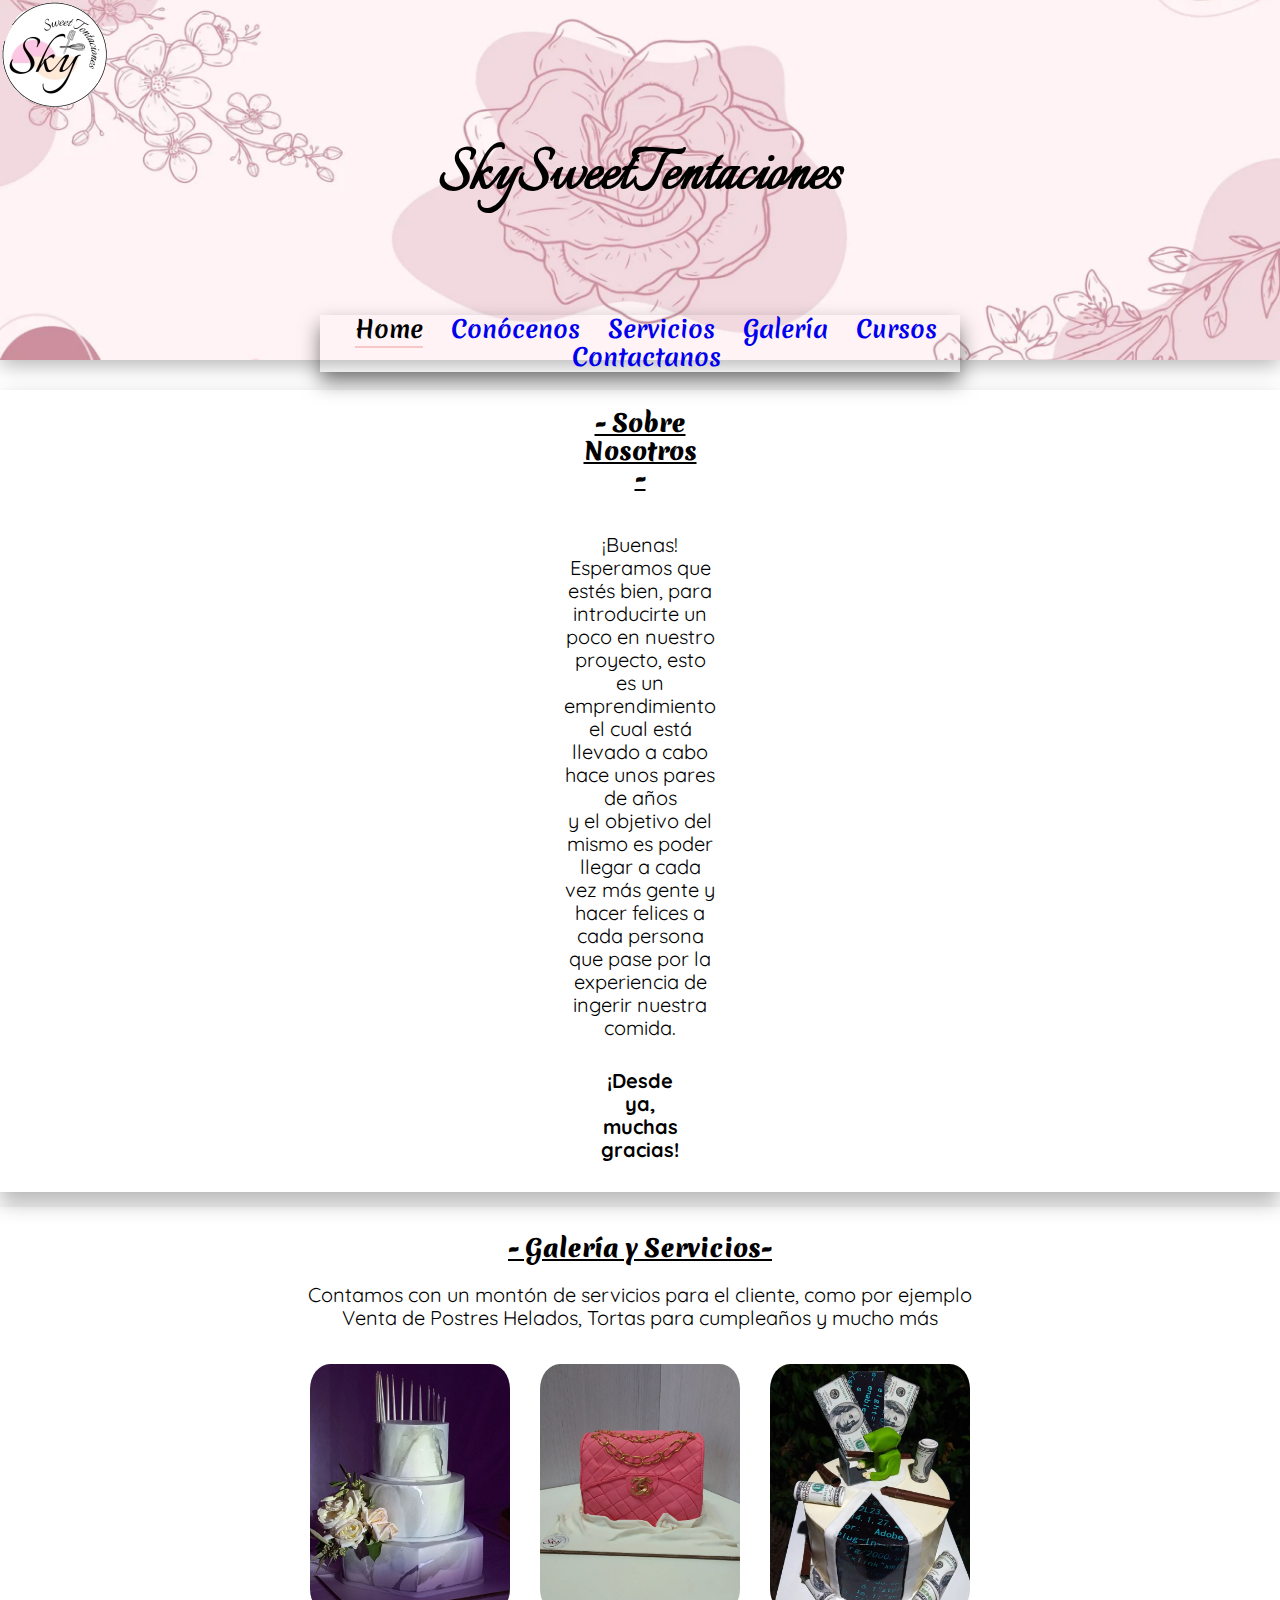
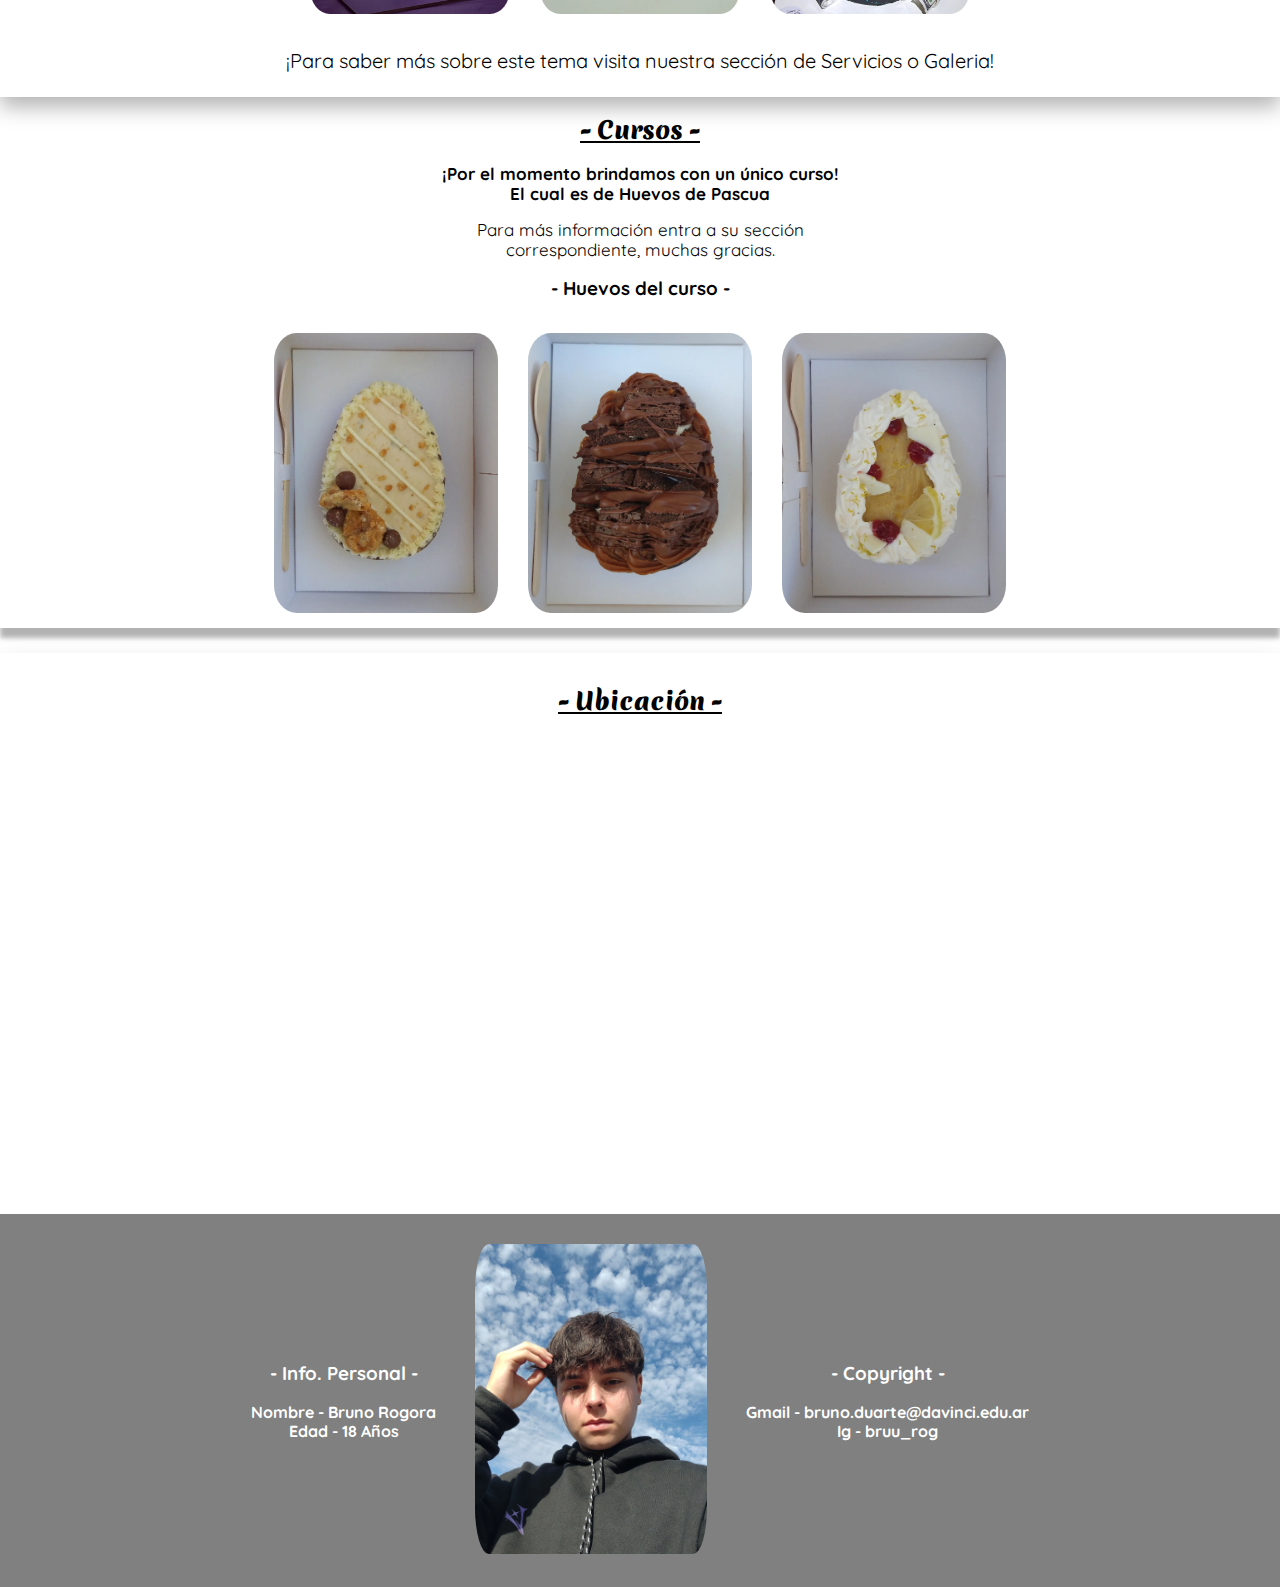
<file: index.html>
<!DOCTYPE html>
<html lang="es">

<head>
    <meta charset="UTF-8">
    <meta name="viewport" content="width=device-width, initial-scale=1.0">
    <link rel="shortcut icon" href="IMG/logo/logo.webp" type="image/x-icon">
    <title>SkySweet Tentacion</title>
    <link rel="stylesheet" href="CSS/normalize.css">
    <link rel="stylesheet" href="CSS/style.css">
    <style>
        @import url('https://fonts.googleapis.com/css2?family=Gentium+Book+Plus:ital,wght@0,400;0,700;1,400;1,700&family=Quicksand:wght@300..700&display=swap');
    </style>
    <style>
        @import url('https://fonts.googleapis.com/css2?family=Merienda:wght@300..900&display=swap');
    </style>
    <style>
        @import url('https://fonts.googleapis.com/css2?family=Italianno&family=Merienda:wght@300..900&display=swap');
    </style>
</head>

<body>
    <!-- HEADER -->
    <header>
        <div class="logo">
            <img src="IMG/logo/logo1.webp" alt="Logo Skysweet">
        </div>
        <div>
            <!-- Aquí podría ir una imagen de VATIDOR, si corresponde -->
        </div>
        <div class="titulo">
            <h1><strong>SkySweetTentaciones</strong></h1>
        </div>
        <div class="div-nav">
            <nav>
                <a href="index.html" class="nav-link active-nav-link"><b>Home</b></a>
                <a href="Conocenos.html" class="nav-link"><b>Conócenos</b></a>
                <a href="Servicios.html" class="nav-link"><b>Servicios</b></a>
                <a href="Galeria.html" class="nav-link"><b>Galería</b></a>
                <a href="Cursos.html" class="nav-link"><b>Cursos</b></a>
                <a href="Contactanos.html" class="nav-link"><b>Contactanos</b></a>
            </nav>
        </div>
    </header>

    <main>
        <!-- INTRODUCCION -->
        <section id="introduccion">
            <div>
                <h2><strong>- Sobre Nosotros -</strong></h2>
            </div>
            <div class="introducciom">
                <p>¡Buenas! Esperamos que estés bien, para introducirte un poco en nuestro proyecto, esto es un emprendimiento el cual está llevado a cabo hace unos pares de años<br>y el objetivo del mismo es poder llegar a cada vez más gente y hacer felices a cada persona que pase por la experiencia de ingerir nuestra comida.</p>
            </div>
            <aside>
                <h4 class="h4-de-intro">
                    <strong>¡Desde ya, muchas gracias!</strong>
                </h4>
            </aside>
        </section>


        <!-- GALERÍA -->
        <section id="galeria-2">
            <div>
                <h2><strong>- Galería y Servicios-</strong></h2>
            </div>
            <article>
                <p class="servicioos">Contamos con un montón de servicios para el cliente, como por ejemplo<br>Venta de Postres Helados, Tortas para cumpleaños y mucho más</p>
            </article>
            <div class="img-galeria-1">
                <img src="IMG/main/tortaxv.webp" alt="Torta 15 años">
                <img src="IMG/main/tortacartera.webp" alt="Torta Cartera">
                <img src="IMG/main/tortaprog.webp" alt="Torta Code">
            </div>
            <aside>
                <p class="h4-de-intro">
                    ¡Para saber más sobre este tema visita nuestra sección de Servicios o Galeria!
                </p>
            </aside>
        </section>

        <!-- CURSOS -->
        <section id="cursos">
            <div>
                <h2><strong>- Cursos -</strong></h2>
            </div>
            <article>
                <h3 class="subtitulo-curso">¡Por el momento brindamos con un único curso!<br>El cual es de <b>Huevos de Pascua</b></h3>
                <p class="parrafo-curso">Para más información entra a su sección correspondiente, muchas gracias.</p>
            </article>
            <div>
                <h3>
                    - Huevos del curso -
                </h3>
            </div>
            <div class="img-curso">
                <img src="IMG/main/huevopascua2.webp" alt="Imagen de Huevo de Pascua">
                <img src="IMG/main/Huevopascua04.webp" alt="Imagen de Huevo de Pascua">
                <img src="IMG/main/huevopascua3.webp" alt="Imagen de Huevo de Pascua">
            </div>
        </section>

        <!-- UBICACION -->
        <section id="ubicacion">
            <div>
                <h2><strong>- Ubicación -</strong></h2>
            </div>
            <div class="como-llegar">
                <iframe src="https://www.google.com/maps/embed?pb=!1m18!1m12!1m3!1d4189.9183502465985!2d-57.32989552324298!3d-35.52699540684546!2m3!1f0!2f0!3f0!3m2!1i1024!2i768!4f13.1!3m3!1m2!1s0x959894d58b902fcf%3A0x9855efe6dc95ba47!2sC.%2015%2C%20Pipinas%2C%20Provincia%20de%20Buenos%20Aires!5e1!3m2!1ses-419!2sar!4v1718046334439!5m2!1ses-419!2sar" width="600" height="450" style="border:0; border-radius: 4%" allowfullscreen="" loading="lazy" referrerpolicy="no-referrer-when-downgrade"></iframe>
            </div>
        </section>

    </main>

    <!-- FOOTER -->
    <footer>
        <div class="footer">
            <div class="footer-info">
                <h3><strong>- Info. Personal -</strong></h3>
                <p>
                    <strong>Nombre - Bruno Rogora</strong><br>
                    <strong>Edad - 18 Años</strong>
                </p>
            </div>
            <div class="footer-img">
                <img src="IMG/footer/fotofooter.webp" alt="Foto de Dev.">
            </div>
            <div class="footer-copy">
                <h3>- Copyright -</h3>
                <p>
                    <strong>Gmail - bruno.duarte@davinci.edu.ar</strong><br>
                    <strong>Ig - bruu_rog</strong>
                </p>
            </div>
        </div>
    </footer>

    <!-- Script del Profe -->
    <script>
        window.addEventListener('scroll', function () {
            const header = document.querySelector('header');
            const nav = document.querySelector('nav');

            if (window.scrollY > header.offsetHeight) {
                nav.classList.add('fixed-nav');
            } else {
                nav.classList.remove('fixed-nav');
            }
        });
    </script>
</body>

</html>
</file>
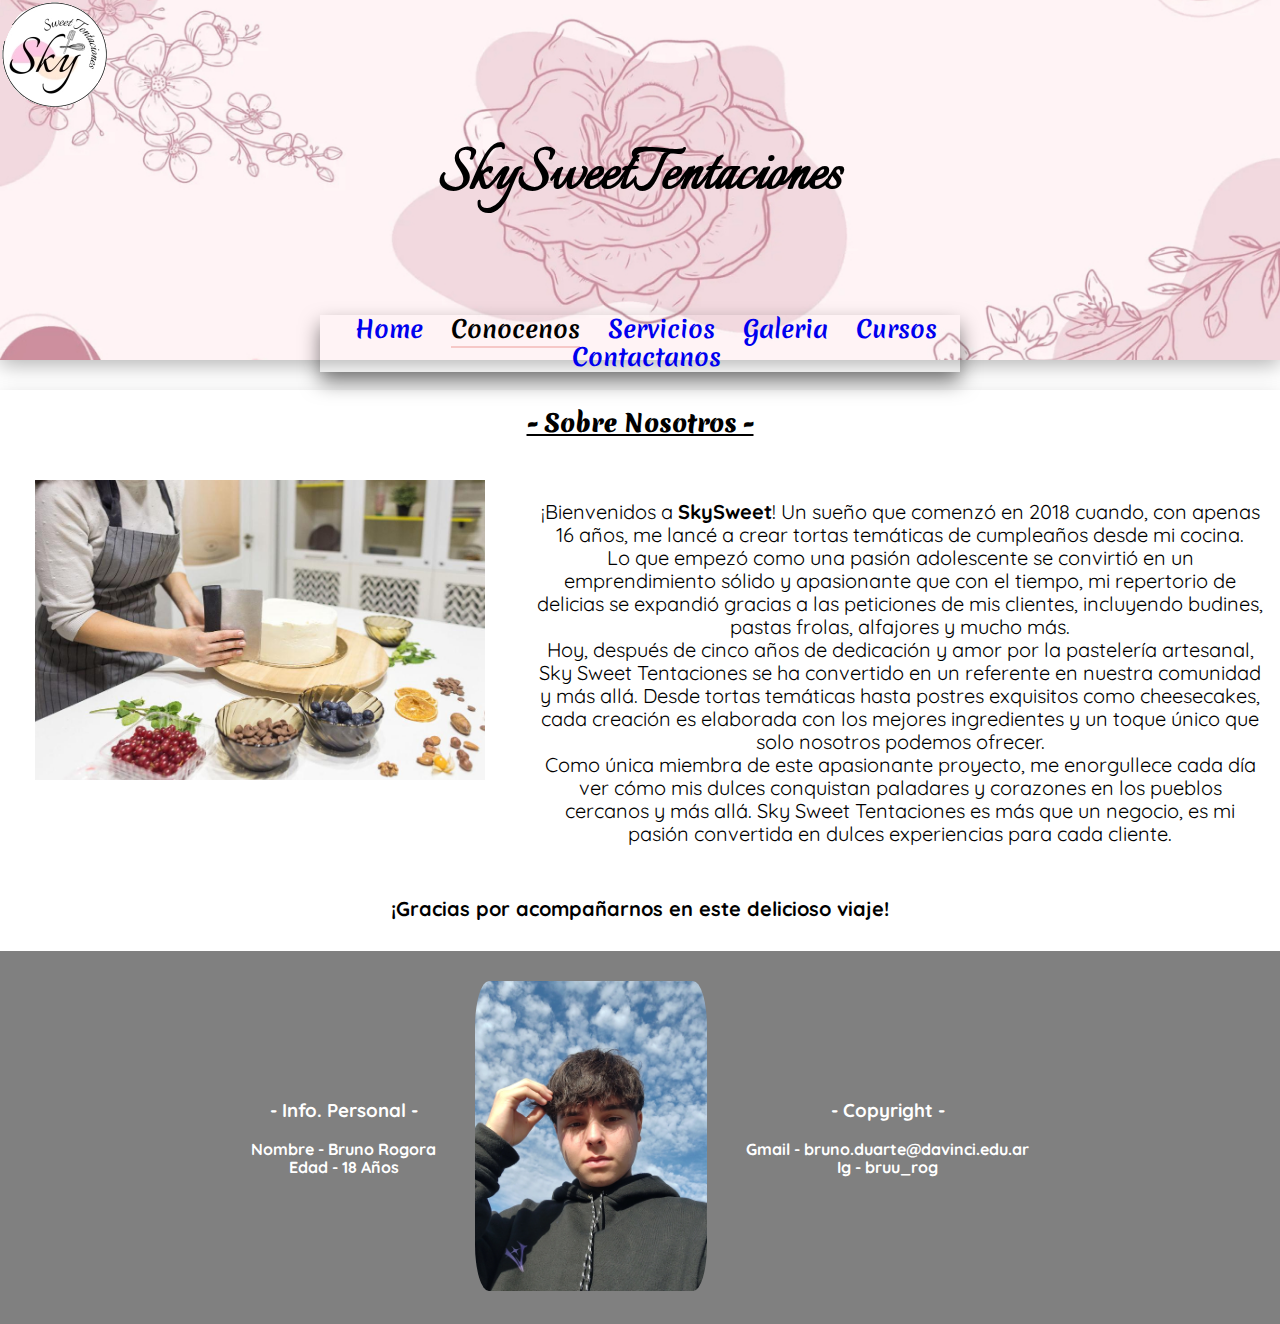
<file: Conocenos.html>
<!DOCTYPE html>
<html lang="es">

<head>
    <meta charset="UTF-8">
    <meta name="viewport" content="width=device-width, initial-scale=1.0">
    <link rel="shortcut icon" href="IMG/logo/logo.webp" type="image/x-icon">
    <title>SkySweet Tentacion</title>
    <link rel="stylesheet" href="CSS/normalize.css">
    <link rel="stylesheet" href="CSS/style.css">
    <style>@import url('https://fonts.googleapis.com/css2?family=Gentium+Book+Plus:ital,wght@0,400;0,700;1,400;1,700&family=Quicksand:wght@300..700&display=swap');</style>
    <style>@import url('https://fonts.googleapis.com/css2?family=Merienda:wght@300..900&display=swap');</style>
    <style>@import url('https://fonts.googleapis.com/css2?family=Italianno&family=Merienda:wght@300..900&display=swap');</style>
</head>

<body>
    <!--HEADER-->
    <header>
        <div class="logo">
            <img src="IMG/logo/logo1.webp" alt="Logo Skysweet">
        </div>
        <div>
            <!-- Aquí podría ir la imagen de VATIDOR, aunque está comentado -->
        </div>
        <div class="titulo">
            <h1><strong>SkySweetTentaciones</strong></h1>
        </div>
        <div class="div-nav">
            <nav>
                <a href="index.html" class="nav-link"><b>Home</b></a>
                <a href="Conocenos.html" class="nav-link active-nav-link"><b>Conocenos</b></a>
                <a href="Servicios.html" class="nav-link"><b>Servicios</b></a>
                <a href="Galeria.html" class="nav-link"><b>Galeria</b></a>
                <a href="Cursos.html" class="nav-link"><b>Cursos</b></a>
                <a href="Contactanos.html" class="nav-link"><b>Contactanos</b></a>
            </nav>
        </div>
    </header>

    <main>
        <!--INTRODUCCION-->
        <section id="conocenos">
            <div>
                <h2><strong>- Sobre Nosotros -</strong></h2>
            </div>
        <div id="contenedor">
            <div>
                <img class="img-conocenos" src="IMG/repost01.jpg" alt="Imagen de elavoracion">
            </div>
            <div class="conocenoss">
                <p>¡Bienvenidos a <strong><b>SkySweet</b></strong>! Un sueño que comenzó en 2018 cuando, con apenas 16 años, me lancé a
                    crear tortas temáticas de cumpleaños desde mi cocina. <br> Lo que empezó como una pasión adolescente
                    se convirtió en un emprendimiento sólido y apasionante que con el tiempo, mi repertorio de delicias
                    se expandió gracias a las peticiones de mis clientes, incluyendo budines, pastas frolas, alfajores y
                    mucho más. <br> Hoy, después de cinco años de dedicación y amor por la pastelería artesanal, Sky
                    Sweet Tentaciones se ha convertido en un referente en nuestra comunidad y más allá. Desde tortas
                    temáticas hasta postres exquisitos como cheesecakes, cada creación es elaborada con los mejores
                    ingredientes y un toque único que solo nosotros podemos ofrecer. <br> Como única miembra de este
                    apasionante proyecto, me enorgullece cada día ver cómo mis dulces conquistan paladares y corazones
                    en los pueblos cercanos y más allá. Sky Sweet Tentaciones es más que un negocio, es mi pasión
                    convertida en dulces experiencias para cada cliente.</p>
            </div>
        </div>
            <div>
                <h4 class="h4-de-intro">
                    <strong>¡Gracias por acompañarnos en este delicioso viaje!</strong>
                </h4>
            </div>
        </section>
    </main>

    <!--FOOTER-->
    <footer>
        <div class="footer">
            <div class="footer-info">
                <h3><strong>- Info. Personal -</strong></h3>
                <p>
                    <strong>Nombre - Bruno Rogora</strong><br>
                    <strong>Edad - 18 Años</strong>
                </p>
            </div>
            <div class="footer-img">
                <img src="IMG/footer/fotofooter.webp" alt="Foto de Dev.">
            </div>
            <div class="footer-copy">
                <h3><strong>- Copyright -</strong></h3>
                <p>
                    <strong>Gmail - bruno.duarte@davinci.edu.ar</strong><br>
                    <strong>Ig - bruu_rog</strong>
                </p>
            </div>
        </div>
    </footer>

    <!-- Script del Profe -->
    <script>
        window.addEventListener('scroll', function () {
            const header = document.querySelector('header');
            const nav = document.querySelector('nav');

            if (window.scrollY > header.offsetHeight) {
                nav.classList.add('fixed-nav');
            } else {
                nav.classList.remove('fixed-nav');
            }
        });

    </script>
</body>

</html>
</file>
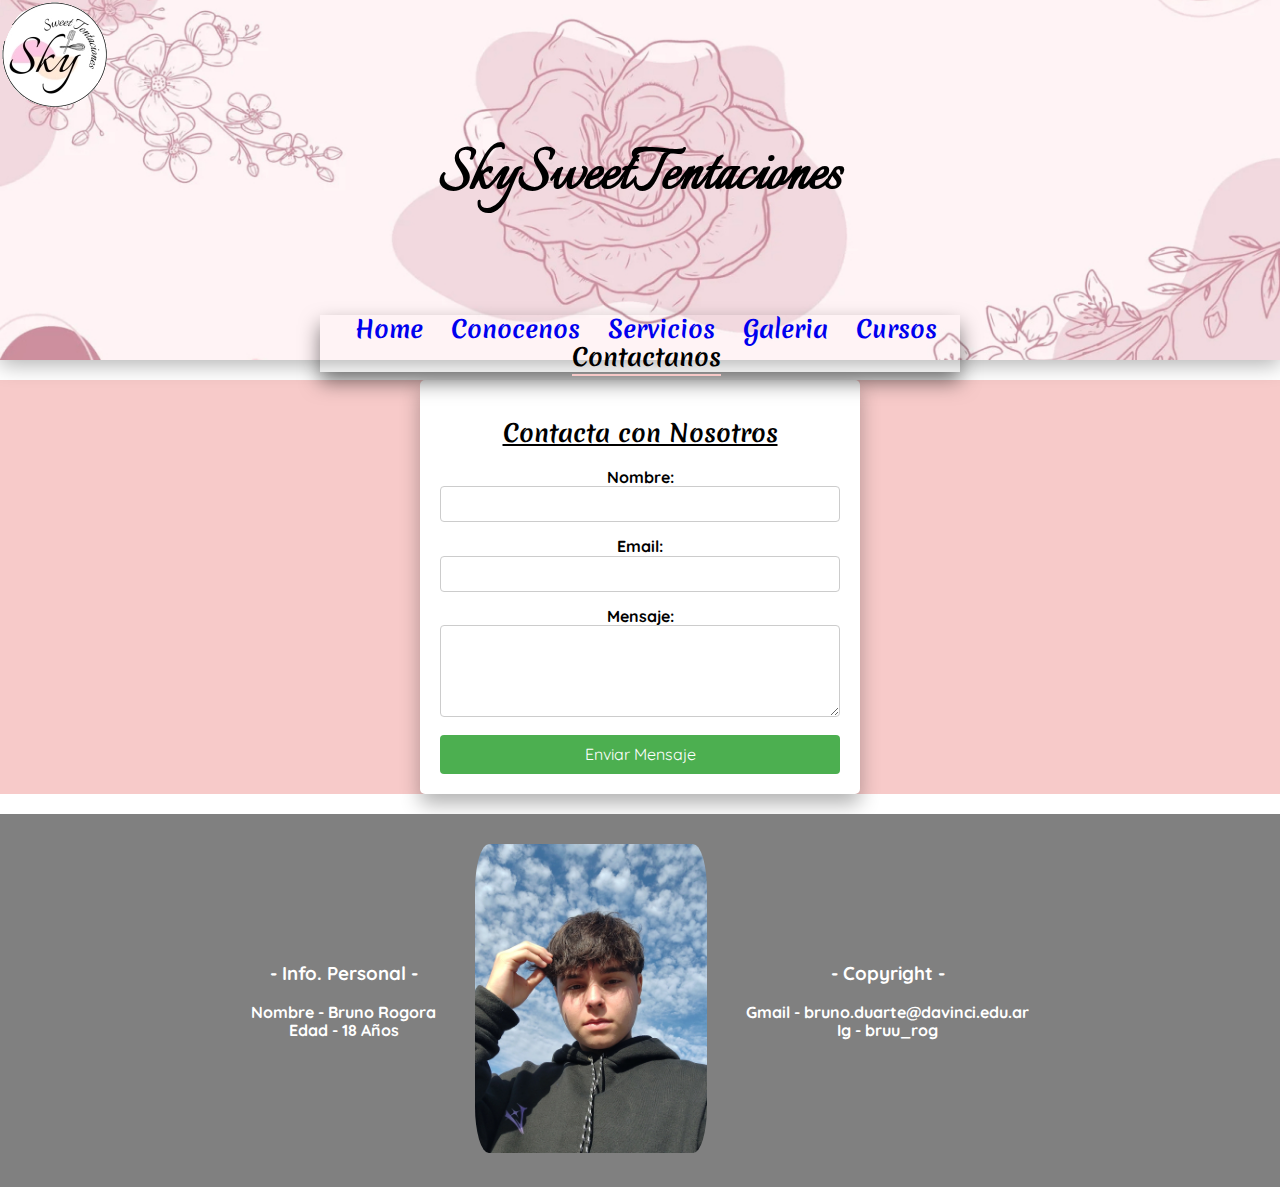
<file: Contactanos.html>
<!DOCTYPE html>
<html lang="es">

<head>
    <meta charset="UTF-8">
    <meta name="viewport" content="width=device-width, initial-scale=1.0">
    <link rel="shortcut icon" href="IMG/logo/logo.webp" type="image/x-icon">
    <title>SkySweet Tentacion</title>
    <link rel="stylesheet" href="CSS/normalize.css">
    <link rel="stylesheet" href="CSS/style.css">
    <style>@import url('https://fonts.googleapis.com/css2?family=Gentium+Book+Plus:ital,wght@0,400;0,700;1,400;1,700&family=Quicksand:wght@300..700&display=swap');</style>
    <style>@import url('https://fonts.googleapis.com/css2?family=Merienda:wght@300..900&display=swap');</style>
    <style>@import url('https://fonts.googleapis.com/css2?family=Italianno&family=Merienda:wght@300..900&display=swap');</style>
</head>

<body>
    <!--HEADER-->
    <header>
        <div class="logo">
            <img src="IMG/logo/logo1.webp" alt="Logo Skysweet">
        </div>
        <div>
            <!-- ACA IMAGEN DE VATIDOR -->
        </div>
        <div class="titulo">
            <h1><strong>SkySweetTentaciones</strong></h1>
        </div>
        <div class="div-nav">
            <nav>
                <a href="index.html" class="nav-link"><b>Home</b></a>
                <a href="Conocenos.html" class="nav-link"><b>Conocenos</b></a>
                <a href="Servicios.html" class="nav-link"><b>Servicios</b></a>
                <a href="Galeria.html" class="nav-link"><b>Galeria</b></a>
                <a href="Cursos.html" class="nav-link"><b>Cursos</b></a>
                <a href="Contactanos.html" class="nav-link active-nav-link"><b>Contactanos</b></a>
            </nav>
        </div>
    </header>

    <main>
    <div class="formulariooo">
        <div class="container">
            <h2>Contacta con Nosotros</h2>
            <form action="#" class="formulario">
                <div class="campo">
                    <label for="nombre">Nombre:</label>
                    <input type="text" id="nombre" name="nombre" required>
                </div>
                <div class="campo">
                    <label for="email">Email:</label>
                    <input type="email" id="email" name="email" required>
                </div>
                <div class="campo">
                    <label for="mensaje">Mensaje:</label>
                    <textarea id="mensaje" name="mensaje" rows="4" required></textarea>
                </div>
                <button type="submit">Enviar Mensaje</button>
            </form>
        </div>
    </div>
    </main>

    <!--FOOTER-->
    <footer>
        <div class="footer">
            <div class="footer-info">
                <h3><strong>- Info. Personal -</strong></h3>
                <p>
                    <strong>Nombre - Bruno Rogora</strong><br>
                    <strong>Edad - 18 Años</strong>
                </p>
            </div>
            <div class="footer-img">
                <img src="IMG/footer/fotofooter.webp" alt="Foto de Dev.">
            </div>
            <div class="footer-copy">
                <h3><strong>- Copyright -</strong></h3>
                <p>
                    <strong>Gmail - bruno.duarte@davinci.edu.ar</strong><br>
                    <strong>Ig - bruu_rog</strong>
                </p>
            </div>
        </div>
    </footer>

    <!-- Script del Profe -->
    <script>
        window.addEventListener('scroll', function () {
            const header = document.querySelector('header');
            const nav = document.querySelector('nav');

            if (window.scrollY > header.offsetHeight) {
                nav.classList.add('fixed-nav');
            } else {
                nav.classList.remove('fixed-nav');
            }
        });
    </script>
</body>

</html>
</file>
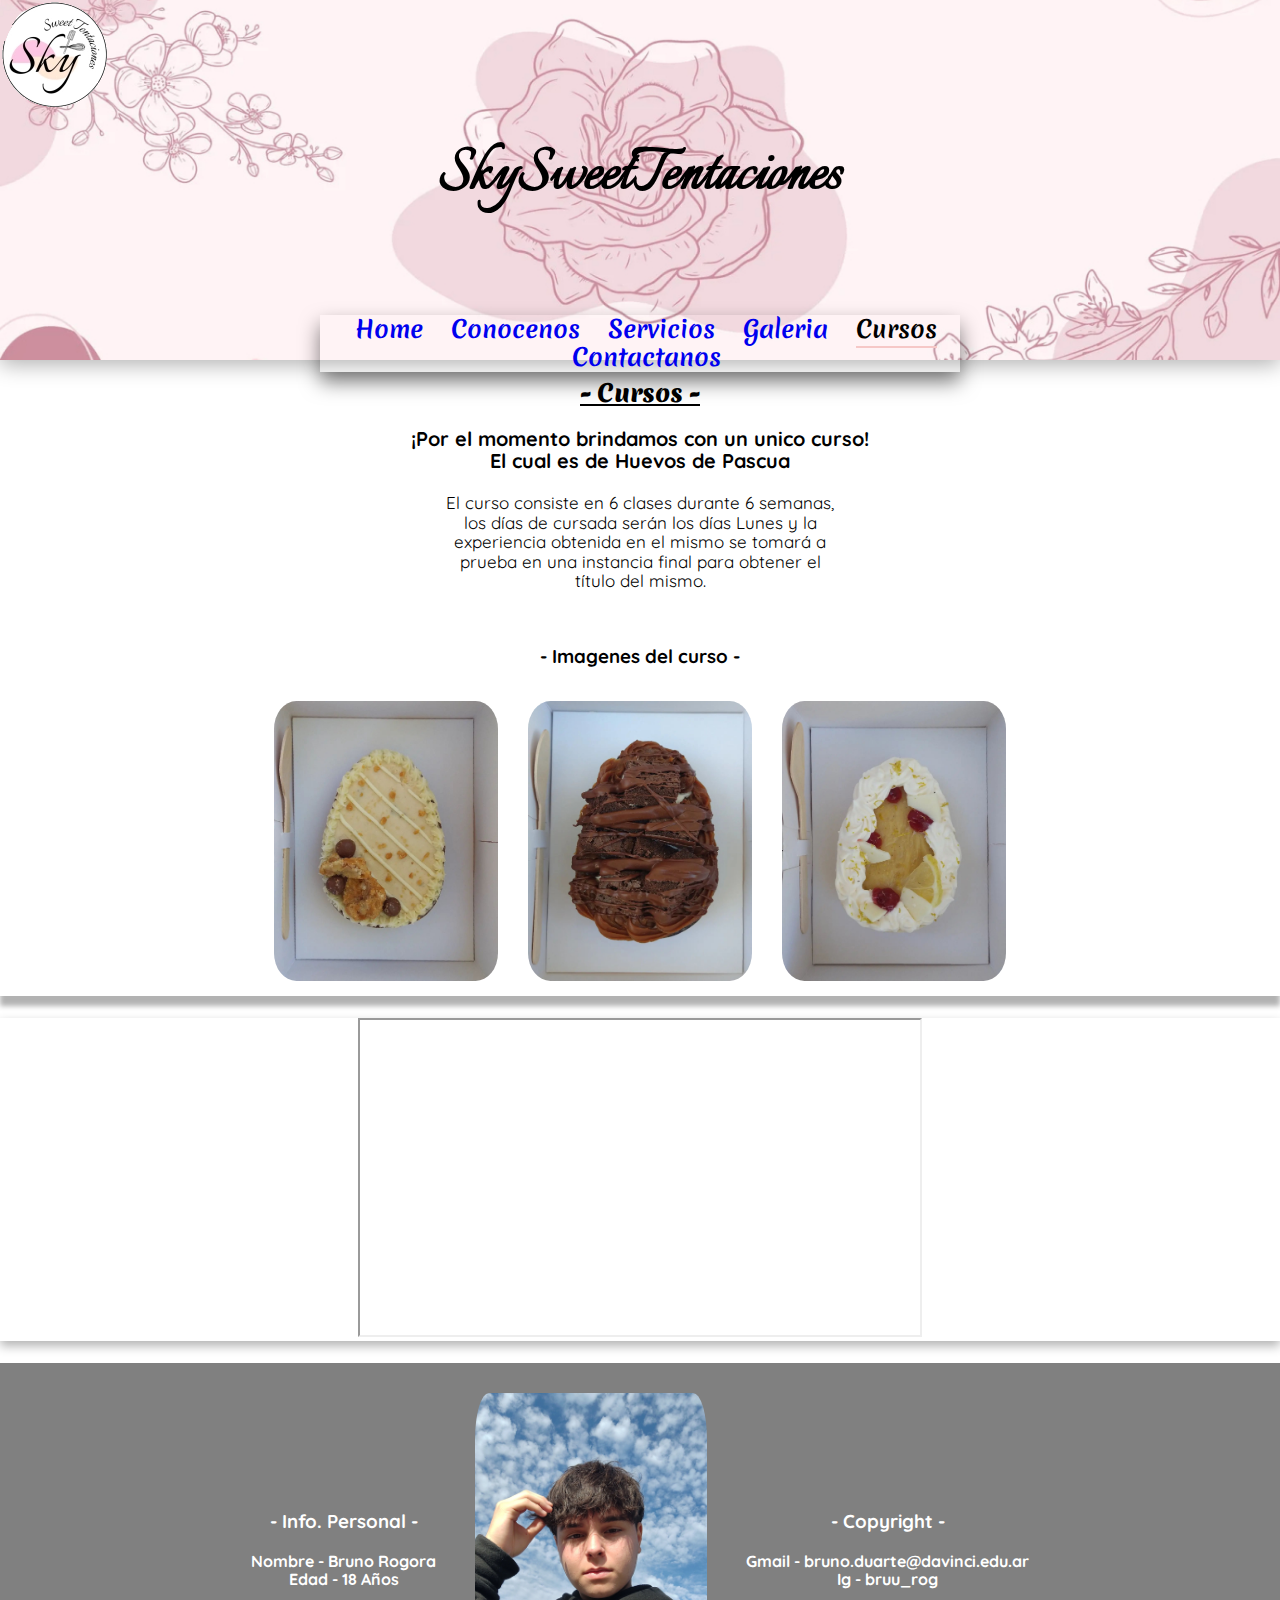
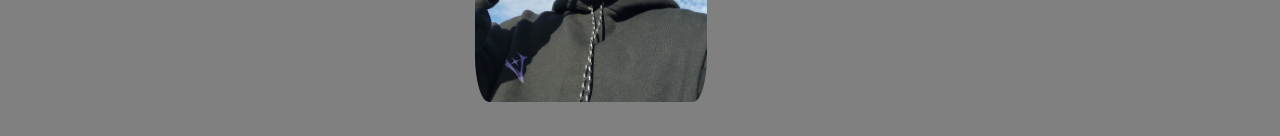
<file: Cursos.html>
<!DOCTYPE html>
<html lang="es">

<head>
    <meta charset="UTF-8">
    <meta name="viewport" content="width=device-width, initial-scale=1.0">
    <link rel="shortcut icon" href="IMG/logo/logo.webp" type="image/x-icon">
    <title>SkySweet Tentacion</title>
    <link rel="stylesheet" href="CSS/normalize.css">
    <link rel="stylesheet" href="CSS/style.css">
    <style>@import url('https://fonts.googleapis.com/css2?family=Gentium+Book+Plus:ital,wght@0,400;0,700;1,400;1,700&family=Quicksand:wght@300..700&display=swap');</style>
    <style>@import url('https://fonts.googleapis.com/css2?family=Merienda:wght@300..900&display=swap');</style>
    <style>@import url('https://fonts.googleapis.com/css2?family=Italianno&family=Merienda:wght@300..900&display=swap');</style>
</head>

<body>
    <!-- HEADER -->
    <header>
        <div class="logo">
            <img src="IMG/logo/logo1.webp" alt="Logo Skysweet">
        </div>
        <!-- Aquí podría ir la imagen de VATIDOR, aunque está comentado -->
        <div class="titulo">
            <h1><strong>SkySweetTentaciones</strong></h1>
        </div>
        <div class="div-nav">
            <nav>
                <a href="index.html" class="nav-link"><strong>Home</strong></a>
                <a href="Conocenos.html" class="nav-link"><strong>Conocenos</strong></a>
                <a href="Servicios.html" class="nav-link"><strong>Servicios</strong></a>
                <a href="Galeria.html" class="nav-link"><strong>Galeria</strong></a>
                <a href="Cursos.html" class="nav-link active-nav-link"><strong>Cursos</strong></a>
                <a href="Contactanos.html" class="nav-link"><strong>Contactanos</strong></a>
            </nav>
        </div>
    </header>

    <main>
        <!-- SECCIÓN CURSOS -->
        <section id="cursos">
            <div>
                <h2><strong>- Cursos -</strong></h2>
            </div>
            <div class="subtitulo-curso">
                <h3>¡Por el momento brindamos con un unico curso!<br>El cual es de <strong>Huevos de Pascua</strong></h3>
            </div>
            <div class="parrafo-curso">
                <p>El curso consiste en 6 clases durante 6 semanas, los días de cursada serán los días Lunes y la experiencia obtenida en el mismo se tomará a prueba en una instancia final para obtener el título del mismo.</p><br>
            </div>
            <div>
                <h3>
                    - Imagenes del curso -
                </h3>
            </div>
            <div class="img-curso">
                <img src="IMG/main/huevopascua2.webp" alt="Imagen de Huevo de Pascua">
                <img src="IMG/main/Huevopascua04.webp" alt="Imagen de Huevo de Pascua">
                <img src="IMG/main/huevopascua3.webp" alt="Imagen de Huevo de Pascua">
            </div>
            <div class="video">
                <iframe width="560" height="315" src="https://www.youtube.com/embed/g737dr6qYNk?si=44eauyvWxKbr4nhk" title="YouTube video player" allow="accelerometer; autoplay; clipboard-write; encrypted-media; gyroscope; picture-in-picture; web-share" referrerpolicy="strict-origin-when-cross-origin" allowfullscreen></iframe>
            </div>
        </section>
    </main>
    
    <!-- FOOTER -->
    <footer>
        <div class="footer">
            <div class="footer-info">
                <h3><strong>- Info. Personal -</strong></h3>
                <p>
                    <strong>Nombre - Bruno Rogora</strong><br>
                    <strong>Edad - 18 Años</strong>
                </p>
            </div>
            <div class="footer-img">
                <img src="IMG/footer/fotofooter.webp" alt="Foto de Dev.">
            </div>
            <div class="footer-copy">
                <h3><strong>- Copyright -</strong></h3>
                <p>
                    <strong>Gmail - bruno.duarte@davinci.edu.ar</strong><br>
                    <strong>Ig - bruu_rog</strong>
                </p>
            </div>
        </div>
    </footer>

    <!-- SCRIPT -->
    <script>
        window.addEventListener('scroll', function () {
            const header = document.querySelector('header');
            const nav = document.querySelector('nav');

            if (window.scrollY > header.offsetHeight) {
                nav.classList.add('fixed-nav');
            } else {
                nav.classList.remove('fixed-nav');
            }
        });

    </script>
</body>

</html>
</file>
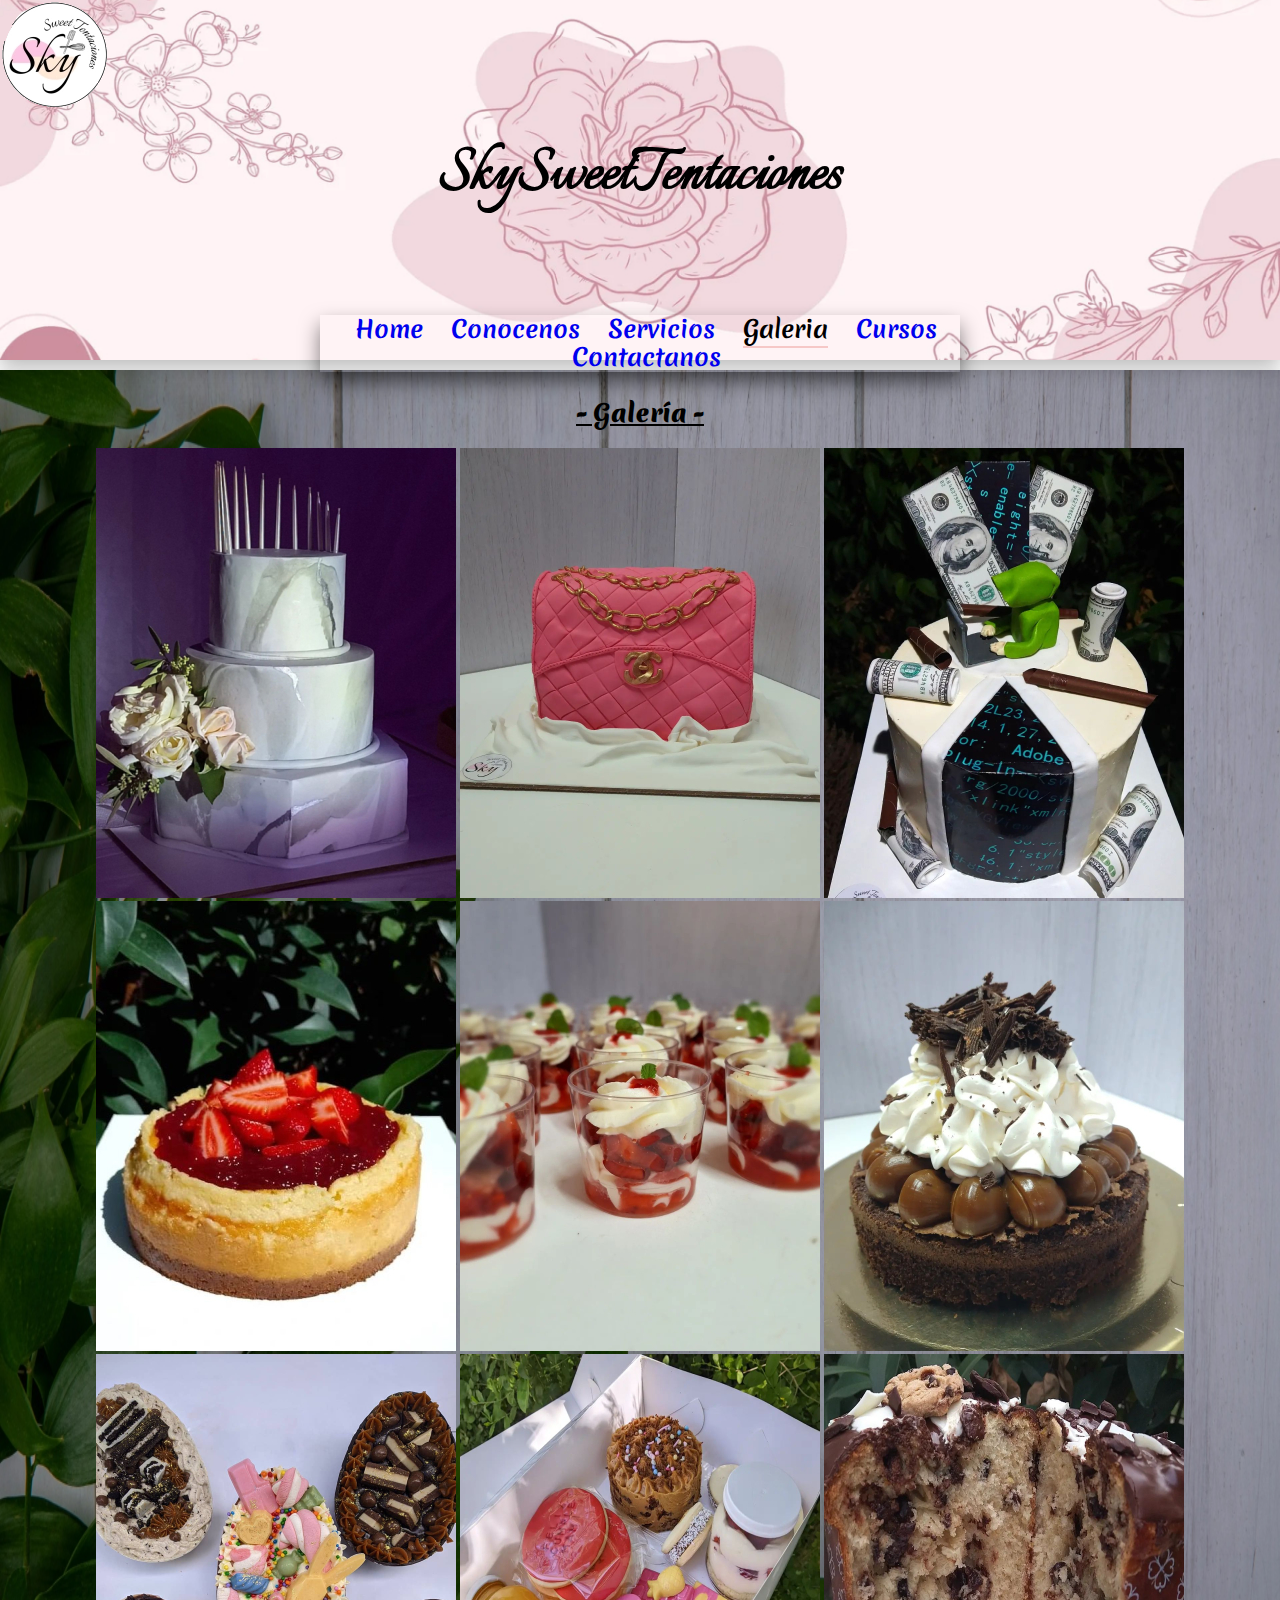
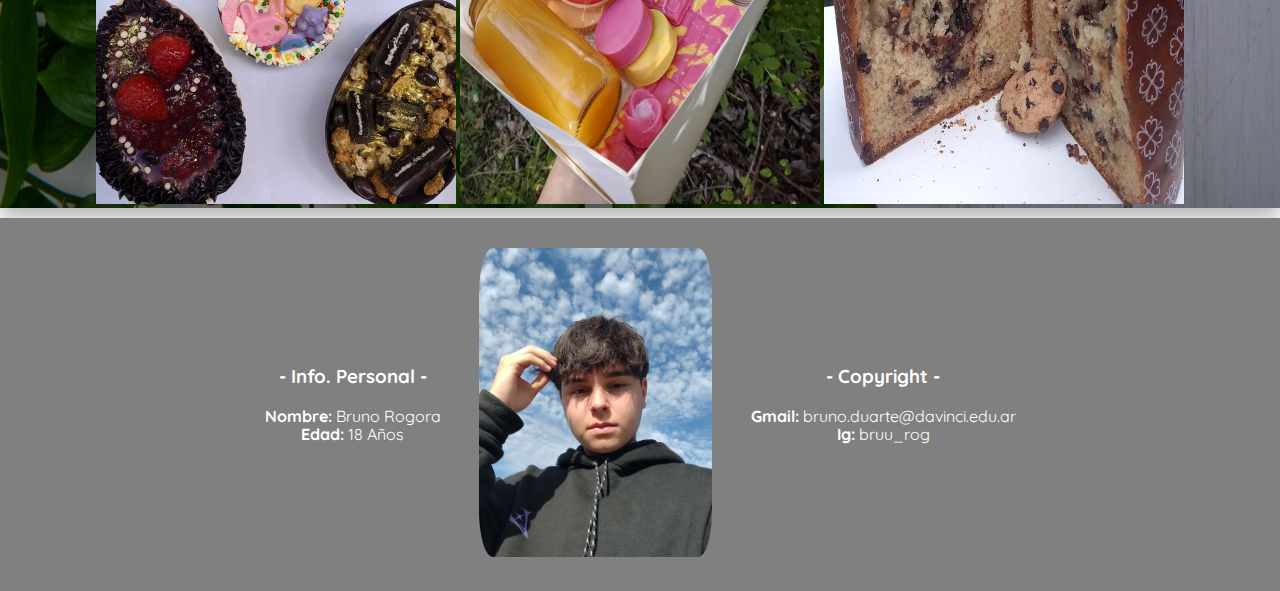
<file: Galeria.html>
<!DOCTYPE html>
<html lang="es">

<head>
    <meta charset="UTF-8">
    <meta name="viewport" content="width=device-width, initial-scale=1.0">
    <link rel="shortcut icon" href="IMG/logo/logo.webp" type="image/x-icon">
    <title>SkySweet Tentacion</title>
    <link rel="stylesheet" href="CSS/normalize.css">
    <link rel="stylesheet" href="CSS/style.css">
    <style>@import url('https://fonts.googleapis.com/css2?family=Gentium+Book+Plus:ital,wght@0,400;0,700;1,400;1,700&family=Quicksand:wght@300..700&display=swap');</style>
    <style>@import url('https://fonts.googleapis.com/css2?family=Merienda:wght@300..900&display=swap');</style>
    <style>@import url('https://fonts.googleapis.com/css2?family=Italianno&family=Merienda:wght@300..900&display=swap');</style>
</head>

<body>
    <!-- HEADER -->
    <header>
        <div class="logo">
            <img src="IMG/logo/logo1.webp" alt="Logo Skysweet">
        </div>
        <!-- Sección para la imagen de VATIDOR (a implementar) -->
        <div class="titulo">
            <h1><strong>SkySweetTentaciones</strong></h1>
        </div>
        <nav>
            <a href="index.html" class="nav-link"><strong>Home</strong></a>
            <a href="Conocenos.html" class="nav-link"><strong>Conocenos</strong></a>
            <a href="Servicios.html" class="nav-link"><strong>Servicios</strong></a>
            <a href="Galeria.html" class="nav-link active-nav-link"><strong>Galeria</strong></a>
            <a href="Cursos.html" class="nav-link"><strong>Cursos</strong></a>
            <a href="Contactanos.html" class="nav-link"><strong>Contactanos</strong></a>
        </nav>
    </header>

    <main>
        <!-- GALERÍA -->
        <section id="galeria" class="galeria-section">
            <h2><strong>- Galería -</strong></h2>
            <div class="img-galeria">
                <div>
                    <img src="IMG/main/tortaxv.webp" alt="Torta 15 años">
                    <img src="IMG/main/tortacartera.webp" alt="Torta Cartera">
                    <img src="IMG/main/tortaprog.webp" alt="Torta Code">
                </div>
                <div>
                    <img src="IMG/main/cheesecake.webp" alt="Cheese Cake">
                    <img src="IMG/main/postres.webp" alt="Postre Frutilla">
                    <img src="IMG/main/brownie.webp" alt="Brownie">
                </div>
                <div>
                    <img src="IMG/main/huevospascua.webp" alt="Huevos de Pascua">
                    <img src="IMG/main/desayuno.webp" alt="Desayuno">
                    <img src="IMG/main/pandulce.webp" alt="Pan Dulce">
                </div>
            </div>
        </section>
    </main>

    <!-- FOOTER -->
    <footer>
        <div class="footer">
            <div class="footer-info">
                <h3><strong>- Info. Personal -</strong></h3>
                <p>
                    <strong>Nombre:</strong> Bruno Rogora<br>
                    <strong>Edad:</strong> 18 Años
                </p>
            </div>
            <div class="footer-img">
                <img src="IMG/footer/fotofooter.webp" alt="Foto de Dev.">
            </div>
            <div class="footer-copy">
                <h3><strong>- Copyright -</strong></h3>
                <p>
                    <strong>Gmail:</strong> bruno.duarte@davinci.edu.ar<br>
                    <strong>Ig:</strong> bruu_rog
                </p>
            </div>
        </div>
    </footer>

    <!-- SCRIPT -->
    <script>
        window.addEventListener('scroll', function () {
            const header = document.querySelector('header');
            const nav = document.querySelector('nav');

            if (window.scrollY > header.offsetHeight) {
                nav.classList.add('fixed-nav');
            } else {
                nav.classList.remove('fixed-nav');
            }
        });

    </script>
</body>

</html>
</file>
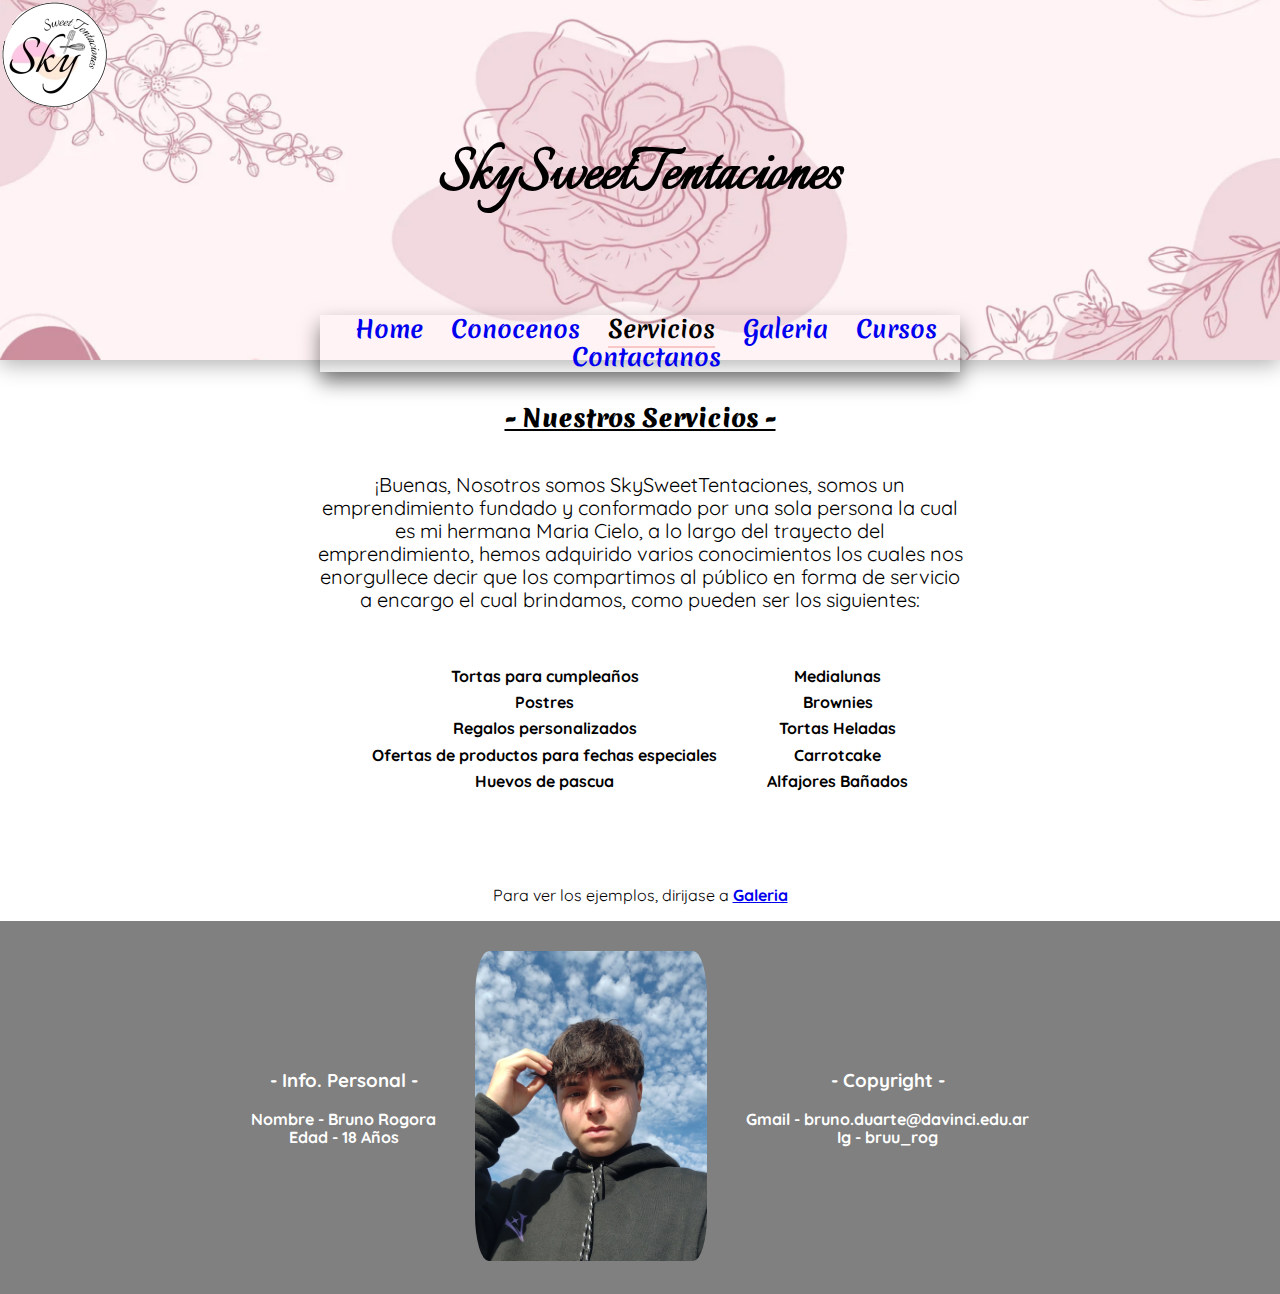
<file: Servicios.html>
<!DOCTYPE html>
<html lang="es">

<head>
    <meta charset="UTF-8">
    <meta name="viewport" content="width=device-width, initial-scale=1.0">
    <link rel="shortcut icon" href="IMG/logo/logo.webp" type="image/x-icon">
    <title>SkySweet Tentacion</title>
    <link rel="stylesheet" href="CSS/normalize.css">
    <link rel="stylesheet" href="CSS/style.css">
    <style>@import url('https://fonts.googleapis.com/css2?family=Gentium+Book+Plus:ital,wght@0,400;0,700;1,400;1,700&family=Quicksand:wght@300..700&display=swap');</style>
    <style>@import url('https://fonts.googleapis.com/css2?family=Merienda:wght@300..900&display=swap');</style>
    <style>@import url('https://fonts.googleapis.com/css2?family=Italianno&family=Merienda:wght@300..900&display=swap');</style>
</head>

<body>
    <!-- HEADER -->
    <header>
        <div class="logo">
            <img src="IMG/logo/logo1.webp" alt="Logo Skysweet">
        </div>
        <div class="titulo">
            <h1><strong>SkySweetTentaciones</strong></h1>
        </div>
        <div class="div-nav">
            <nav>
                <a href="index.html" class="nav-link"><b>Home</b></a>
                <a href="Conocenos.html" class="nav-link"><b>Conocenos</b></a>
                <a href="Servicios.html" class="nav-link active-nav-link"><b>Servicios</b></a>
                <a href="Galeria.html" class="nav-link"><b>Galeria</b></a>
                <a href="Cursos.html" class="nav-link"><b>Cursos</b></a>
                <a href="Contactanos.html" class="nav-link"><b>Contactanos</b></a>
            </nav>
        </div>
    </header>
    <main>
        <section id="servicios">
            <div>
                <h2><strong>- Nuestros Servicios -</strong></h2>
            </div>
    <div class="todo">    
            <div class="servicioss">
                <p>¡Buenas, Nosotros somos SkySweetTentaciones, somos un emprendimiento fundado y conformado por una sola persona la cual es mi hermana Maria Cielo, a lo largo del trayecto del emprendimiento, hemos adquirido varios conocimientos los cuales nos enorgullece decir que los compartimos al público en forma de servicio a encargo el cual brindamos, como pueden ser los siguientes:</p>
            </div>
        <div class="contenedor-serv">
            <div class="lista-servicios">
                <ul>
                    <li><strong>Tortas para cumpleaños</strong></li>
                    <li><strong>Postres</strong></li>
                    <li><strong>Regalos personalizados</strong></li>
                    <li><strong>Ofertas de productos para fechas especiales</strong></li>
                    <li><strong>Huevos de pascua</strong></li>
                </ul>
            </div>
            <div class="lista-servicios2">
                <ul>
                    <li><strong>Medialunas</strong></li>
                    <li><strong>Brownies</strong></li>
                    <li><strong>Tortas Heladas</strong></li>
                    <li><strong>Carrotcake</strong></li>
                    <li><strong>Alfajores Bañados</strong></li>
                </ul>
            </div>
        </div>
    </div>    
        </section>
        <section>
            <p>
                Para ver los ejemplos, dirijase a <a href="Galeria.html"><strong>Galeria</strong></a>
            </p>
        </section>
    </main>

    <!-- FOOTER -->
    <footer>
        <div class="footer">
            <div class="footer-info">
                <h3><strong>- Info. Personal -</strong></h3>
                <p>
                    <strong>Nombre - Bruno Rogora</strong><br>
                    <strong>Edad - 18 Años</strong>
                </p>
            </div>
            <div class="footer-img">
                <img src="IMG/footer/fotofooter.webp" alt="Foto de Dev.">
            </div>
            <div class="footer-copy">
                <h3><strong>- Copyright -</strong></h3>
                <p>
                    <strong>Gmail - bruno.duarte@davinci.edu.ar</strong><br>
                    <strong>Ig - bruu_rog</strong>
                </p>
            </div>
        </div>
    </footer>

    <!-- SCRIPT -->
    <script>
        window.addEventListener('scroll', function () {
            const header = document.querySelector('header');
            const nav = document.querySelector('nav');

            if (window.scrollY > header.offsetHeight) {
                nav.classList.add('fixed-nav');
            } else {
                nav.classList.remove('fixed-nav');
            }
        });

    </script>
</body>

</html>
</file>
<file: CSS/style.css>
/* Body */
body {
    margin: 0;
    padding: 0;
    text-align: center;
}




/* Header*/
header {
    height: 360px;
    background-image: url("../IMG/fondo/fondo2.webp");
    background-position: center center;
    background-size: cover;
    background-repeat: no-repeat;
    background-attachment: local;
    position: relative; /* Agrega posicionamiento relativo */
    margin-bottom: 0px;
    box-shadow: 0 5px 20px rgba(0, 0, 0, 0.3); /* Añade una sombra */
}




/*Nav*/
nav{
    position: absolute;
    left: 50%;
    margin-top: 315px;
    transform: translateX(-50%);
    z-index: 9999;
    background-color: transparent;
    font-size: 24px;
    padding: 1px; /* Añade un espacio para que el borde no esté muy cerca del texto*/
    padding-right: 9px;
    box-shadow: 0 10px 20px rgba(0, 0, 0, 0.5); /* Añade una sombra */
    font-family: Merienda;
    }


.active-nav-link {
    border-bottom: 2px solid #f6c8c7;
    color: black;
}


nav a{
    margin-left: 20px;
    text-decoration: none;
}

nav a:hover {
    
color: black; /* Cambia el color del texto a negro cuando paso el mouse*/
}

/* REGLA AGREGADA QUE SE ACTIVA CUANDO SE SCROLEA LA PAGINA fixed-nav*/
.fixed-nav {
    position: fixed;
    top: 0;
    left: 50%;
    width: 100%;
    background-color: #f9d9fd;
    z-index: 9999;
    margin-top: 0px;
    text-align: center;
}

h1 {
    position: absolute; /* Posicion Absoluta */
    top: 0;
    margin-top: 135px;
    left: 50%;
    transform: translateX(-50%); /* Ajusta el h1 en el centro */
    font-family: Italianno;
    font-size: 70px;
}

.logo {
    position: absolute;
}

.logo img {
    max-width: 300px; /* Establece el ancho de las imagenes*/
    max-height: 300px; /* Establece la altura de las imagenes */
}




/* Main */
main {
    background-color: #ffffff;
}

.barra-horizontal {
    width: 42%; /* Define el ancho de la barra horizontal */
    margin: 0 auto; /* Centra la barra horizontal */
    border: none; /* Elimina el borde predeterminado */
    border-top: 2px solid black; /* Establece el estilo y grosor de la línea */
}

.barra-horizontal-abajo {
    width: 32%; /* Define el ancho de la barra horizontal */
    margin: 0 auto; /* Centra la barra horizontal */
    border: none; /* Elimina el borde predeterminado */
    border-top: 2px solid black; /* Establece el estilo y grosor de la línea */
    margin-bottom: 35px;
}

h2 {
    text-align: center; /* Centra horizontalmente todos los h2 */
    font-family: Merienda;
    font-size: 38;
}

h3 {
    text-align: center;
}

p {
    text-align: center;
}

section {
    scroll-margin-top: 37px;
}




/* Introduccion */
#introduccion {
    display: flex;
    flex-direction: column;
    align-items: center;
    justify-content: center;
    text-align: center;
    margin-top: 30px;
    /* margin-left: 100px;
    margin-right: 100px; */
    padding-left: 630px;
    padding-right: 630px;
    box-shadow: 0 10px 20px rgba(0, 0, 0, 0.3);
    scroll-margin-top: 73px;
    padding-bottom: 5px;
}

.introducciom {
    font-size: 20px;
}

.introduccionn {
    max-width: 900px; /* Ancho máximo del contenido */
}

.introduccion {
    max-width: 200px;

}

.h4-de-intro {
    font-size: 15px;
    margin-top: 10px;
}

/* Galeria */
#galeria-2 {
    margin-top: 15px;
    margin-bottom: 10px;
    padding-top: 8px;
    padding-bottom: 5px;
    box-shadow: 0 10px 20px rgba(0, 0, 0, 0.3); /* Añade una sombra */
}

#servicioss {
    margin-top: 5px;
    display: flex;
    flex-direction: column; /* Asegura que los elementos se muestren en columna */
    align-items: center; /* Centra los elementos horizontalmente */
}

.servicioos {
    font-size: 20px;
}


/* Galeria */
#galeria {
    /* background-color: #fa8fb1; */
    background-image: url("../IMG/fondo/pruebafondo4.webp");
    background-repeat: no-repeat;
    background-position: center center;
    background-size: 100% 100%;
    margin: 0px;
    padding-top: 10px;
    scroll-margin-top: 30px;
    box-shadow: 0 10px 20px rgba(0, 0, 0, 0.3); /* Añade una sombra */
    margin-top: 10px;
    margin-bottom: 10px;
    display: flex;
    flex-direction: column; /* Alinea las secciones verticalmente */
    align-items: center; /* Centra las secciones horizontalmente */
}

.img-galeria-1, .img-galeria-2, .img-galeria-3 {
    display: flex;
    justify-content: center; /* Centra las imágenes horizontalmente dentro del contenedor */
    flex-wrap: wrap; /* Permite que las imágenes se ajusten al tamaño del contenedor */
    margin-bottom: 20px; /* Espacio entre las secciones */
}

.img-galeria-1 img, .img-galeria-2 img, .img-galeria-3 img {
    max-width: 200px; /* Establece el ancho de las imágenes */
    max-height: 290px; /* Establece la altura de las imágenes */
    display: inline-block; /* Hace que la imagen sea un elemento de bloque */
    margin: 15px; /* Espacio entre Imágenes */
    border-radius: 10%; /* Bordes de la imagen redondos */
}

.img-galeria-1 img:hover, .img-galeria-2 img:hover, .img-galeria-3 img:hover {
    transform: scale(1.1); /* Aumenta la escala al 110% del tamaño original */
}

/* Curso */
#curso {
    /* background-color: #fa8fb1; */
    display: flex; /* Usa Flexbox para alinear elementos */
    flex-direction: column; /* Alinea los elementos en columna */
    align-items: center; /* Centra los elementos horizontalmente */
    text-align: center;
    margin-top: 25px;
    margin-bottom: 15px;
}

.img-curso {
    display: flex; /* Usa Flexbox para alinear las imágenes */
    justify-content: center; /* Centra las imágenes horizontalmente */
    box-shadow: 0 10px 5px rgba(0, 0, 0, 0.3); /* Añade una sombra */
    margin-bottom: 10px;
}

.img-curso img {
    max-width: 380px; /* Establece el ancho máximo de las imágenes */
    max-height: 280px; /* Establece la altura máxima de las imágenes */
    margin: 15px; /* Espacio entre imágenes */
    border-radius: 10%; /* Bordes de la imagen redondos */
    transition: transform 0.3s ease; /* Transición suave al escalar */
}

.img-curso img:hover {
    transform: scale(1.1); /* Aumenta la escala al 110% del tamaño original */
}

.subtitulo-curso {
    font-size: 17px; /* Corrige el tamaño de fuente especificando px */
}

.parrafo-curso {
    max-width: 400px;
    margin: 0 auto; /* Centra el párrafo dentro del contenedor */
    /* transform: translateX(118%); No es necesario si se usa flexbox correctamente */
    font-size: 17px;
}

.video {
    box-shadow: 0 5px 10px rgba(0, 0, 0, 0.3); /* Añade una sombra */
    margin-top: 22px;
    margin-bottom: 22px;
    padding: 0px;
}


/* Servicios */
#servicios {
    display: flex; /* Usa Flexbox para alinear elementos */
    flex-direction: column; /* Alinea los elementos en columna */
    align-items: center; /* Centra los elementos horizontalmente */
    text-align: center;
    margin-top: 25px;
    margin-bottom: 60px;
}


.contenedor-serv {
    display: flex;
    align-items: flex-start;
}

.servicioss {
    max-width: 650px; /* Establece un ancho máximo para el contenido */
    margin: 0 auto; /* Centra el contenido dentro del contenedor */
    padding: 0 20px; /* Añade espaciado interno */
    font-size: 20px;
}

.lista-servicios {
    max-width: 600px; /* Establece un ancho máximo para la lista de servicios */
    margin: 20px auto; /* Centra la lista de servicios y añade margen */
    text-align: left; /* Alinea el texto a la izquierda dentro del contenedor */
    margin-right: 25px;
}

.lista-servicios ul {
    padding: 0;
    list-style-type: none; /* Elimina los puntos de la lista */
}

.lista-servicios li {
    margin-bottom: 8px; /* Espacio entre los elementos de la lista */
    text-align: center; /* Centra el texto dentro de la línea */
}


.lista-servicios2 {
    max-width: 600px; /* Establece un ancho máximo para la lista de servicios */
    margin: 20px auto; /* Centra la lista de servicios y añade margen */
    text-align: right; /* Alinea el texto a la derecha dentro del contenedor */
    margin-left: 25px;
}

.lista-servicios2 ul {
    padding: 0;
    list-style-type: none; /* Elimina los puntos de la lista */
}

.lista-servicios2 li {
    margin-bottom: 8px; /* Espacio entre los elementos de la lista */
    text-align: center; /* Centra el texto dentro de la línea */
}

.ejemplo-serv img {
    max-width: 200px; /* Establece el ancho de las imágenes */
    max-height: 290px; /* Establece la altura de las imágenes */
    padding: 15px;
}



/* Ubicacion*/
#ubicacion {
    /* background-color: #fa8fb1; */
    text-align: center;
    box-shadow: 0 20px 30px rgba(0, 0, 0, 0.3); /* Añade una sombra */
    margin-top: 25px;
    padding-bottom: 10px;
    padding-top: 15px;
}


.ubi-map img {
    max-width: 550px; /* Establece el ancho de las imagenes*/
    max-height: 450px; /* Establece la altura de las imagenes */
    display: inline-block; /* Hace que la imagen sea un elemento de bloque */
    margin: 15px;
    border-radius: 10%; /* Bordes de la imagen redondos */
}

.como-llegar {
    margin: 15px; /* Espacio entre Imagenes*/
    border-radius: 15%; /* Bordes de la imagen redondos */
}


/* Conocenos */
#conocenos {
    display: flex;
    flex-direction: column;
    align-items: center;
    justify-content: center;
    text-align: center;
    margin-top: 30px;
    box-shadow: 0 10px 20px rgba(0, 0, 0, 0.3);
    scroll-margin-top: 73px;
    padding-bottom: 5px;
}

#contenedor {
    display: flex;
    align-items: flex-start;
    margin-top: 22px;
    margin-bottom: 22px;
}

.img-conocenos {
    max-width: 450px; /* Ajusta el tamaño de la imagen según sea necesario */
    margin-left: 20px; /* Espacio entre la imagen y el borde */
}

.container {
    max-width: 900px; /* Ajusta el ancho máximo si es necesario */
    margin: 0 auto; /* Centra el contenedor horizontalmente */
}

.conocenoss {
    max-width: 730px;
    font-size: 20px;
    text-align: left; /* Alinear el texto a la izquierda */
    margin-right: auto; /* Asegurarse de que no esté centrado */
    padding-left: 50px;
}

.introduccion {
    font-size: 19px;
}

.h4-de-intro {
    font-size: 20px;
    margin-top: 10px;
}

.img-conocenos {
    text-align: center;
}

.img-conocenos img{
    max-width: 80%; /* Establece el ancho de las imágenes */
    height: auto; 
}


.container {
    background-color: #fff;
    padding: 20px;
    box-shadow: 0 10px 20px rgba(0, 0, 0, 0.3); /* Añade una sombra */
    border-radius: 5px;
    width: 400px;
    margin-top: 20px;
    margin-bottom: 20px;
}

h2 {
    text-align: center;
    margin-bottom: 20px;
}

.formulario {
    display: flex;
    flex-direction: column;
}

.campo {
    margin-bottom: 15px;
}

label {
    font-weight: bold;
}

input[type="text"],
input[type="email"],
textarea {
    width: 100%;
    padding: 8px;
    border: 1px solid #ccc;
    border-radius: 4px;
    box-sizing: border-box;
}

textarea {
    resize: vertical;
}

button {
    background-color: #4CAF50;
    color: white;
    border: none;
    padding: 10px 20px;
    border-radius: 4px;
    cursor: pointer;
}

button:hover {
    background-color: #45a049;
}

.formulariooo {
background-color: #f7cac9;
    background-position: center;
}


/* Footer */
footer {
    background-color: gray;
    display: flex;
    justify-content: center; /* Centra el contenido horizontalmente */
    padding: 20px; /* Espacio alrededor del contenido del footer */
}

.footer {
    display: flex;
    justify-content: center; /* Centra el contenido horizontalmente */
    width: 100%; /* Ancho completo */
    max-width: 1200px; /* Ancho máximo del footer */
}

.footer-info,
.footer-copy {
    padding-top: 100px;
    margin: 10px 0; /* Espacio entre los elementos del footer */
    color: #ffffff;
    text-align: center; /* Centra el texto dentro de cada sección */
}

.footer-img {
    margin: 10px 0; /* Espacio entre los elementos del footer */
    color: #ffffff;
    text-align: center; /* Centra el texto dentro de cada sección */
}

.footer-img img {
    max-width: 75%; /* Establece el ancho de las imágenes */
    height: auto; 
    border-radius: 15%; /* Bordes de la imagen redondos */
    padding-left: 30px;
    padding-right: 30px;
}

.fuentes a:hover {
    color: black; /* Cambia el color del texto a negro cuando paso el mouse */
} 

.footer h4 {
    margin: 0;
}


















html {
    scroll-behavior: smooth;
    font-family: Quicksand;
    /* background-color: #f5a7ff; */
}

h2 {
    text-decoration: underline;
}

p {
    font-family: Quicksand;
}
</file>
